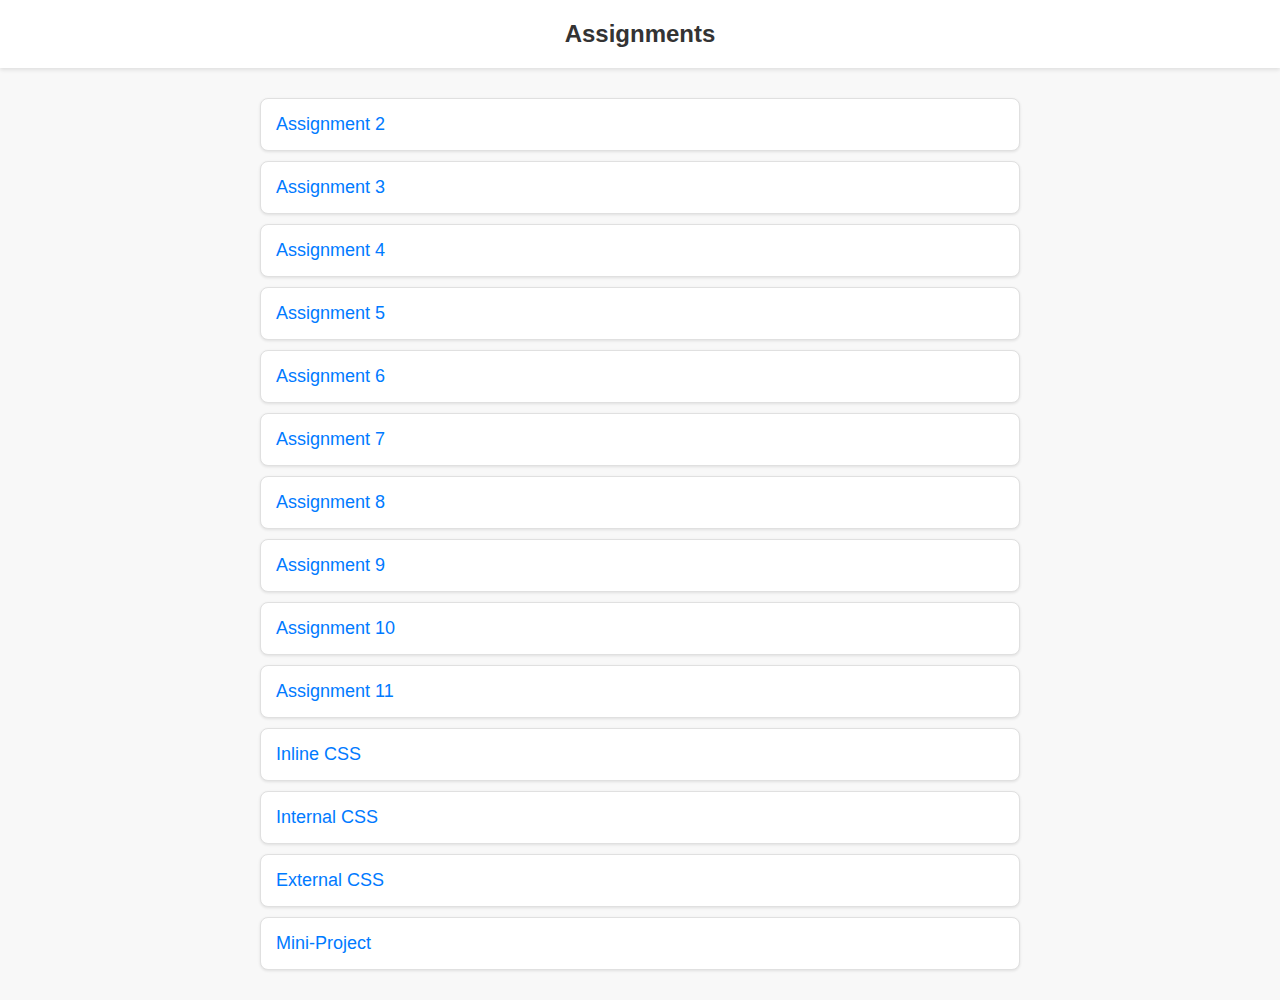
<file: index.html>
<!DOCTYPE html>
<html lang="en">
<head>
    <meta charset="UTF-8">
    <meta name="viewport" content="width=device-width, initial-scale=1.0">
    <title>Assignments</title>
    <style>
        /* General Reset */
        * {
            margin: 0;
            padding: 0;
            box-sizing: border-box;
        }

        body {
            font-family: -apple-system, BlinkMacSystemFont, "Segoe UI", Roboto, "Helvetica Neue", Arial, sans-serif;
            background-color: #f8f8f8;
            margin: 0;
            padding: 0;
        }

        header {
            background-color: #ffffff;
            box-shadow: 0 2px 4px rgba(0, 0, 0, 0.1);
            padding: 20px;
            text-align: center;
        }

        header h1 {
            font-size: 24px;
            font-weight: 600;
            color: #333333;
        }

        main {
            padding: 20px;
            max-width: 800px;
            margin: 0 auto;
        }

        ul {
            list-style-type: none;
            padding: 0;
            margin: 0;
        }

        li {
            margin: 10px 0;
            background-color: #ffffff;
            border: 1px solid #e0e0e0;
            border-radius: 8px;
            box-shadow: 0 1px 3px rgba(0, 0, 0, 0.1);
            overflow: hidden;
        }

        li a {
            display: block;
            padding: 15px;
            font-size: 18px;
            color: #007aff;
            text-decoration: none;
            transition: background-color 0.3s, color 0.3s;
        }

        li a:hover {
            background-color: #f0f0f0;
            color: #0056b3;
        }

        footer {
            text-align: center;
            padding: 20px;
            font-size: 14px;
            color: #888888;
            background-color: #ffffff;
            border-top: 1px solid #e0e0e0;
            margin-top: 20px;
        }
    </style>
</head>
<body>
    <header>
        <h1>Assignments</h1>
    </header>
    <main>
        <ul>
            <li><a href="Assignment2.html">Assignment 2</a></li>
            <li><a href="Assignment3.html">Assignment 3</a></li>
            <li><a href="Assignment4.html">Assignment 4</a></li>
            <li><a href="Assignment5.html">Assignment 5</a></li>
            <li><a href="Assignment6.html">Assignment 6</a></li>
            <li><a href="Assignment7.html">Assignment 7</a></li>
            <li><a href="Assignment8.html">Assignment 8</a></li>
            <li><a href="Assignment9.html">Assignment 9</a></li>
            <li><a href="Assignment10.html">Assignment 10</a></li>
            <li><a href="Assignment11.html">Assignment 11</a></li>
            <li><a href="inline-css.html">Inline CSS</a></li>
            <li><a href="internal-css.html">Internal CSS</a></li>
            <li><a href="external-css.html">External CSS</a></li>
            <li><a href="Miniproject.html">Mini-Project</a></li>
            
        </ul>
    </main>
</body>
</html>
</file>
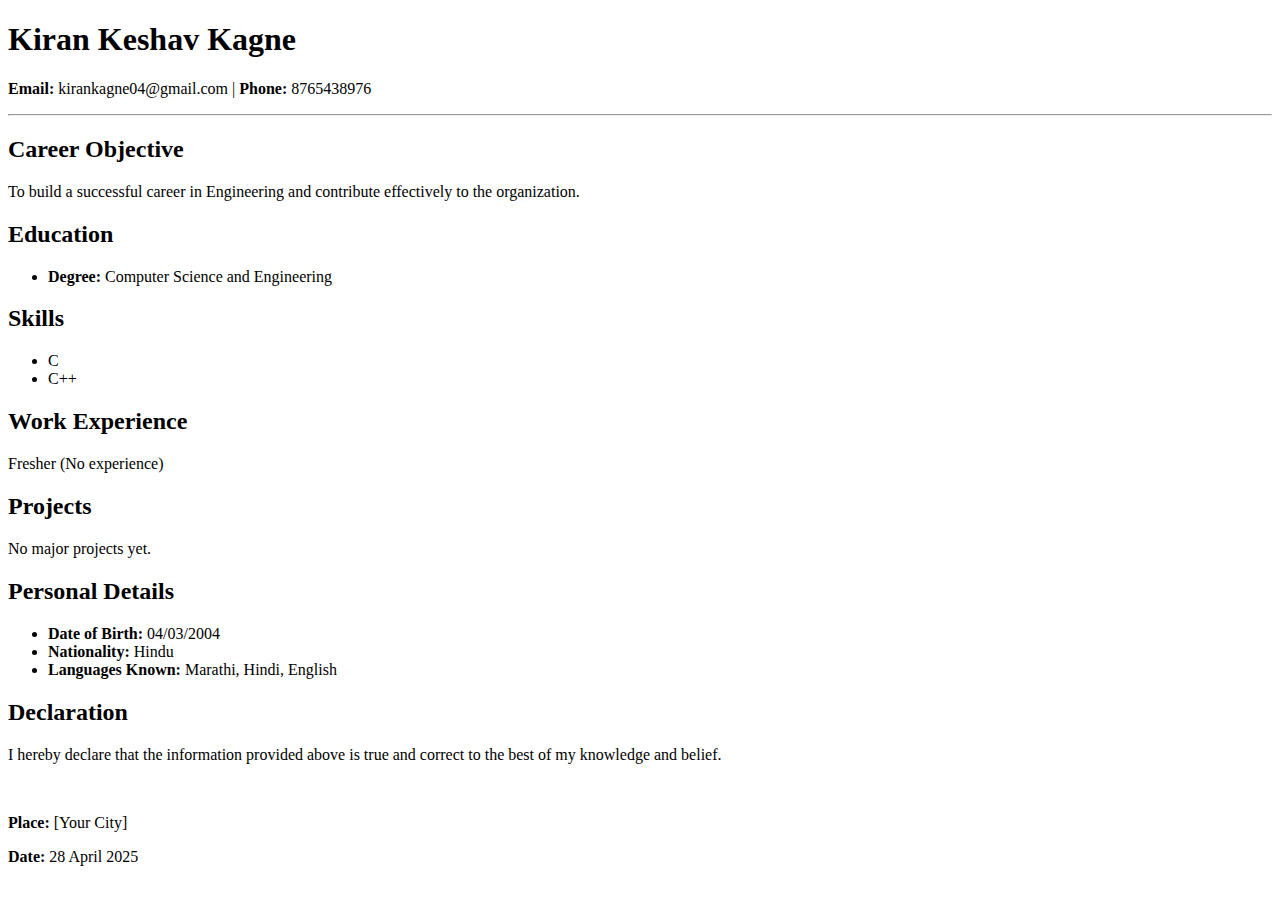
<file: Assignment10.html>
<!DOCTYPE html>
<html>
<head>
    <title>Kiran Keshav Kagne - Resume</title>
</head>
<body>
    <h1>Kiran Keshav Kagne</h1>
    <p><strong>Email:</strong> kirankagne04@gmail.com | <strong>Phone:</strong> 8765438976</p>
    <hr>

    <h2>Career Objective</h2>
    <p>To build a successful career in Engineering and contribute effectively to the organization.</p>

    <h2>Education</h2>
    <ul>
        <li><strong>Degree:</strong> Computer Science and Engineering</li>
    </ul>

    <h2>Skills</h2>
    <ul>
        <li>C</li>
        <li>C++</li>
    </ul>

    <h2>Work Experience</h2>
    <p>Fresher (No experience)</p>

    <h2>Projects</h2>
    <p>No major projects yet.</p>

    <h2>Personal Details</h2>
    <ul>
        <li><strong>Date of Birth:</strong> 04/03/2004</li>
        <li><strong>Nationality:</strong> Hindu</li>
        <li><strong>Languages Known:</strong> Marathi, Hindi, English</li>
    </ul>

    <h2>Declaration</h2>
    <p>I hereby declare that the information provided above is true and correct to the best of my knowledge and belief.</p>

    <br>
    <p><strong>Place:</strong> [Your City]</p>
    <p><strong>Date:</strong> 28 April 2025</p>
</body>
</html>
</file>
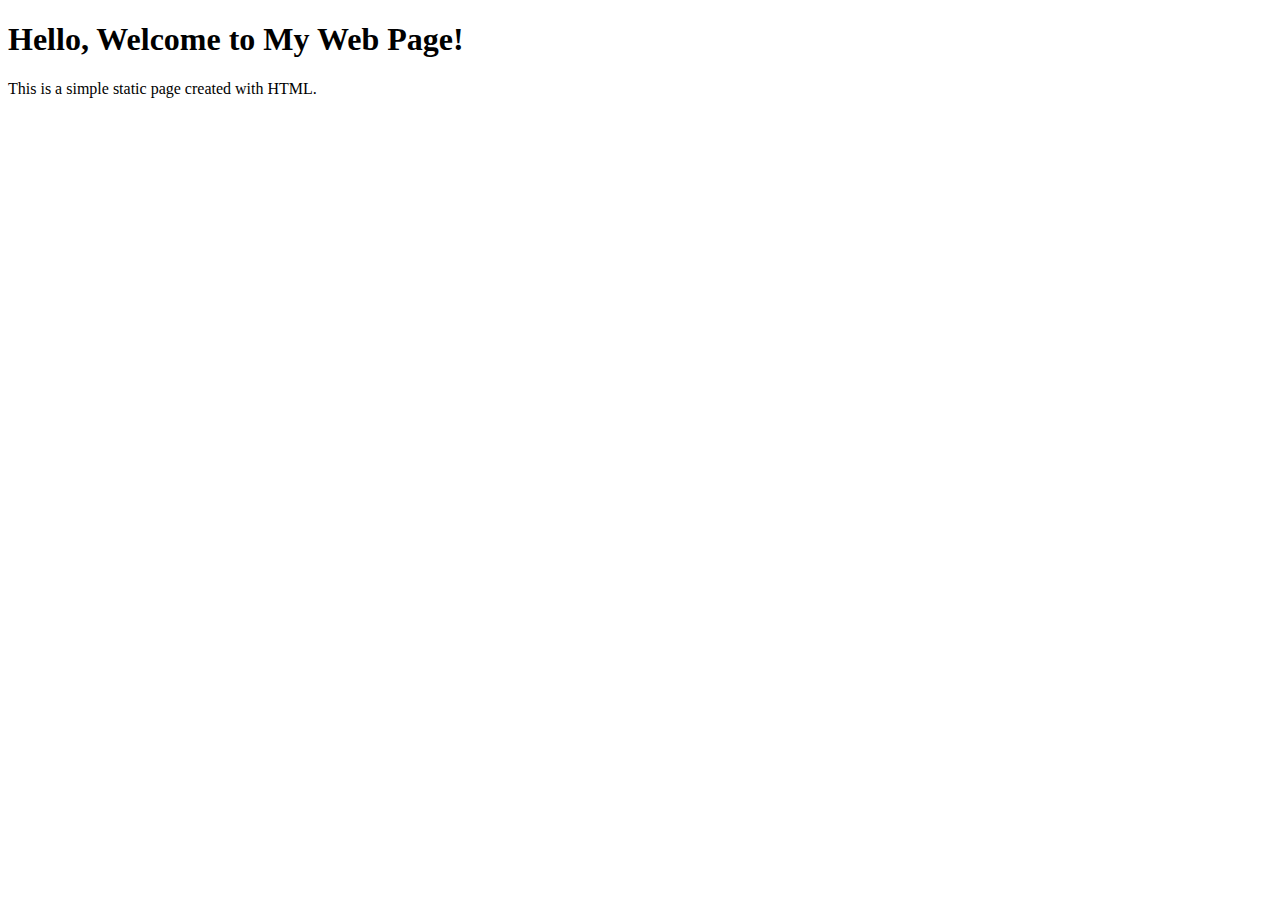
<file: Assignment2.html>
<!DOCTYPE html>
<html>
<head>
    <title>Simple Web Page</title>
</head>
<body>
    <h1>Hello, Welcome to My Web Page!</h1>
    <p>This is a simple static page created with HTML.</p>
</body>
</html>
</file>
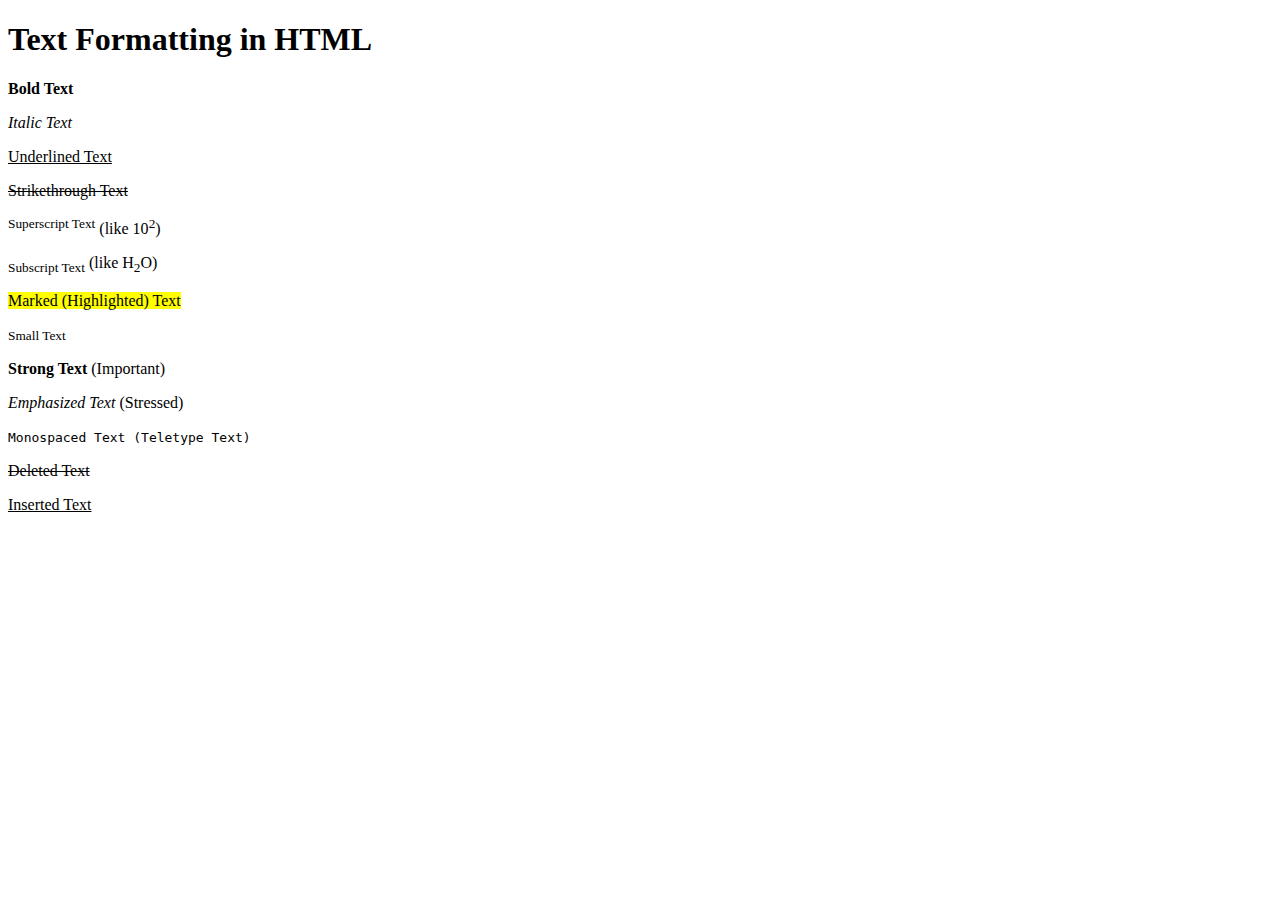
<file: Assignment3.html>
<!DOCTYPE html>
<html>
<head>
    <title>Text Formatting Tags</title>
</head>
<body>
    <h1>Text Formatting in HTML</h1>

    <p><b>Bold Text</b></p>
    <p><i>Italic Text</i></p>
    <p><u>Underlined Text</u></p>
    <p><strike>Strikethrough Text</strike></p>
    <p><sup>Superscript Text</sup> (like 10<sup>2</sup>)</p>
    <p><sub>Subscript Text</sub> (like H<sub>2</sub>O)</p>
    <p><mark>Marked (Highlighted) Text</mark></p>
    <p><small>Small Text</small></p>
    <p><strong>Strong Text</strong> (Important)</p>
    <p><em>Emphasized Text</em> (Stressed)</p>
    <p><tt>Monospaced Text (Teletype Text)</tt></p>
    <p><del>Deleted Text</del></p>
    <p><ins>Inserted Text</ins></p>

</body>
</html>
</file>
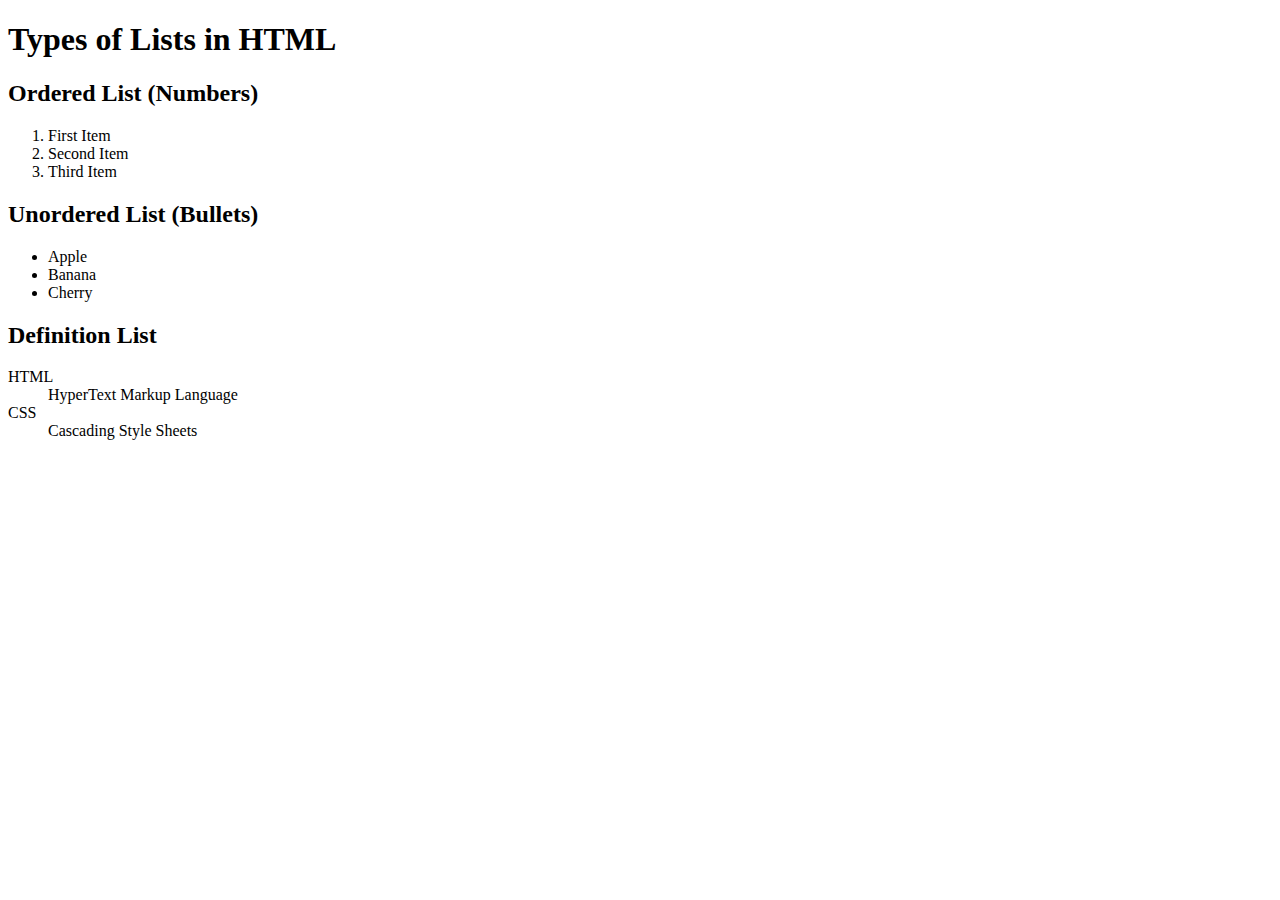
<file: Assignment4.html>
<!DOCTYPE html>
<html>
<head>
    <title>HTML Lists Example</title>
</head>
<body>
    <h1>Types of Lists in HTML</h1>

    <h2>Ordered List (Numbers)</h2>
    <ol>
        <li>First Item</li>
        <li>Second Item</li>
        <li>Third Item</li>
    </ol>

    <h2>Unordered List (Bullets)</h2>
    <ul>
        <li>Apple</li>
        <li>Banana</li>
        <li>Cherry</li>
    </ul>

    <h2>Definition List</h2>
    <dl>
        <dt>HTML</dt>
        <dd>HyperText Markup Language</dd>

        <dt>CSS</dt>
        <dd>Cascading Style Sheets</dd>
    </dl>
</body>
</html>
</file>
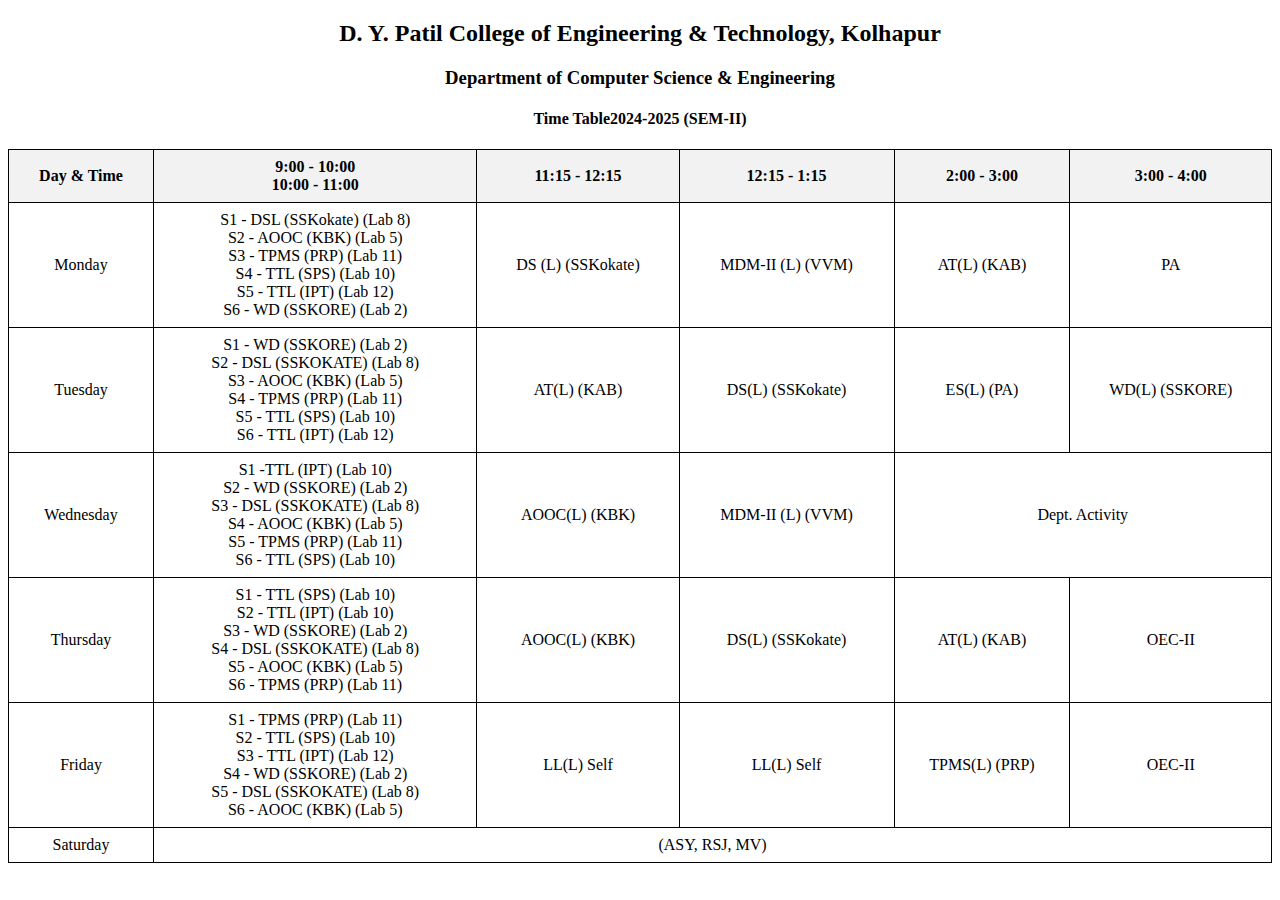
<file: Assignment7.html>
<!DOCTYPE html>
<html>
<head>
    <title>Timetable</title>
    <style>
        table {
            width: 100%;
            border-collapse: collapse;
            text-align: center;
        }
        th, td {
            border: 1px solid black;
            padding: 8px;
        }
        th {
            background-color: #f2f2f2;
        }
    </style>
</head>
<body>

<center><h2>D. Y. Patil College of Engineering & Technology, Kolhapur </h2>
    <h3>Department of Computer Science & Engineering </h3>
    <h4>Time Table2024-2025 (SEM-II) </h4></center>
    
    <table>
        <tr>
            <th>Day & Time</th>
            <th>9:00 - 10:00<br>
              10:00 - 11:00</th>
            <th>11:15 - 12:15</th>
            <th>12:15 - 1:15</th>
            <th>2:00 - 3:00</th>
            <th>3:00 - 4:00</th>
        </tr>
        <tr>
            <td>Monday</td>
            <td>S1 - DSL (SSKokate) (Lab 8)<br>
                S2 - AOOC (KBK) (Lab 5)<br>
                S3 - TPMS (PRP) (Lab 11)<br>
                S4 - TTL (SPS) (Lab 10)<br>
                S5 - TTL (IPT) (Lab 12)<br>
                S6 - WD (SSKORE) (Lab 2)</td>      
            <td>DS (L) (SSKokate)</td>
            <td>MDM-II (L) (VVM)</td>
            <td>AT(L) (KAB)</td>
            <td>PA</td>
        </tr>
        <tr>
            <td>Tuesday</td>
            <td>S1 - WD (SSKORE) (Lab 2)<br>
                S2 - DSL (SSKOKATE) (Lab 8)<br>
                S3 - AOOC (KBK) (Lab 5)<br>
                S4 - TPMS (PRP) (Lab 11)<br>
                S5 - TTL (SPS) (Lab 10)<br>
                S6 - TTL (IPT) (Lab 12)</td>
            <td>AT(L) (KAB)</td>
            <td>DS(L) (SSKokate)</td>
            <td>ES(L) (PA)</td>
            <td>WD(L) (SSKORE)</td>
        </tr>
        <tr>
            <td>Wednesday</td>
            <td>S1 -TTL (IPT) (Lab 10)<br>
                S2 - WD (SSKORE) (Lab 2)<br>
                S3 - DSL (SSKOKATE) (Lab 8)<br>
                S4 - AOOC (KBK) (Lab 5)<br>
                S5 - TPMS (PRP) (Lab 11)<br>
                S6 - TTL (SPS) (Lab 10)</td>
            <td>AOOC(L) (KBK)</td>
            <td>MDM-II (L) (VVM)</td>
            <td colspan="2">Dept. Activity</td>
        </tr>
        <tr>
            <td>Thursday</td>
            <td>S1 - TTL (SPS) (Lab 10)<br>
                S2 - TTL (IPT) (Lab 10)<br>
                S3 - WD (SSKORE) (Lab 2)<br>
                S4 - DSL (SSKOKATE) (Lab 8)<br>
                S5 - AOOC (KBK) (Lab 5)<br>
                S6 - TPMS (PRP) (Lab 11)</td>
            <td>AOOC(L) (KBK)</td>
            <td>DS(L) (SSKokate)</td>
            <td>AT(L) (KAB)</td>
            <td>OEC-II</td>
        </tr>
        <tr>
            <td>Friday</td>
            <td>S1 - TPMS (PRP) (Lab 11)<br>
                S2 - TTL (SPS) (Lab 10)<br>
                S3 - TTL (IPT) (Lab 12)<br>
                S4 - WD (SSKORE) (Lab 2)<br>
                S5 - DSL (SSKOKATE) (Lab 8)<br>
                S6 - AOOC (KBK) (Lab 5)</td>
            <td>LL(L) Self</td>
            <td>LL(L) Self</td>
            <td>TPMS(L) (PRP)</td>
            <td>OEC-II</td>
        </tr>
        <tr>
            <td>Saturday</td>
            <td colspan="6">(ASY, RSJ, MV)</td>
        </tr>
    </table>

</body>
</html>
</file>
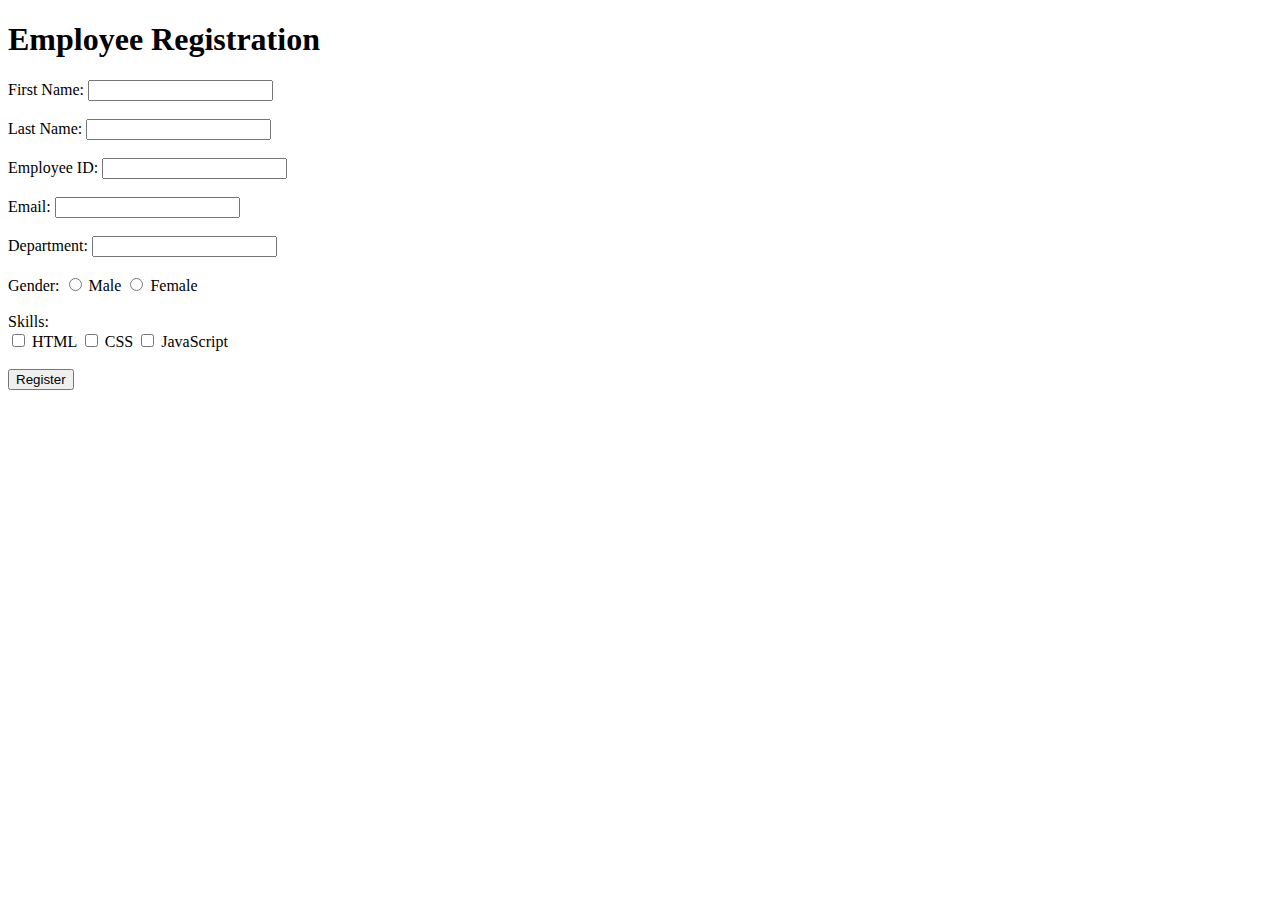
<file: Assignment9.html>
<!DOCTYPE html>
<html>
<head>
    <title>Employee Registration Form</title>
</head>
<body>
    <h1>Employee Registration</h1>
    <form>
        <label>First Name:</label>
        <input type="text" name="firstname"><br><br>

        <label>Last Name:</label>
        <input type="text" name="lastname"><br><br>

        <label>Employee ID:</label>
        <input type="text" name="empid"><br><br>

        <label>Email:</label>
        <input type="email" name="email"><br><br>

        <label>Department:</label>
        <input type="text" name="department"><br><br>

        <label>Gender:</label>
        <input type="radio" name="gender" value="male"> Male
        <input type="radio" name="gender" value="female"> Female<br><br>

        <label>Skills:</label><br>
        <input type="checkbox" name="skill" value="html"> HTML
        <input type="checkbox" name="skill" value="css"> CSS
        <input type="checkbox" name="skill" value="js"> JavaScript<br><br>

        <input type="submit" value="Register">
    </form>
</body>
</html>
</file>
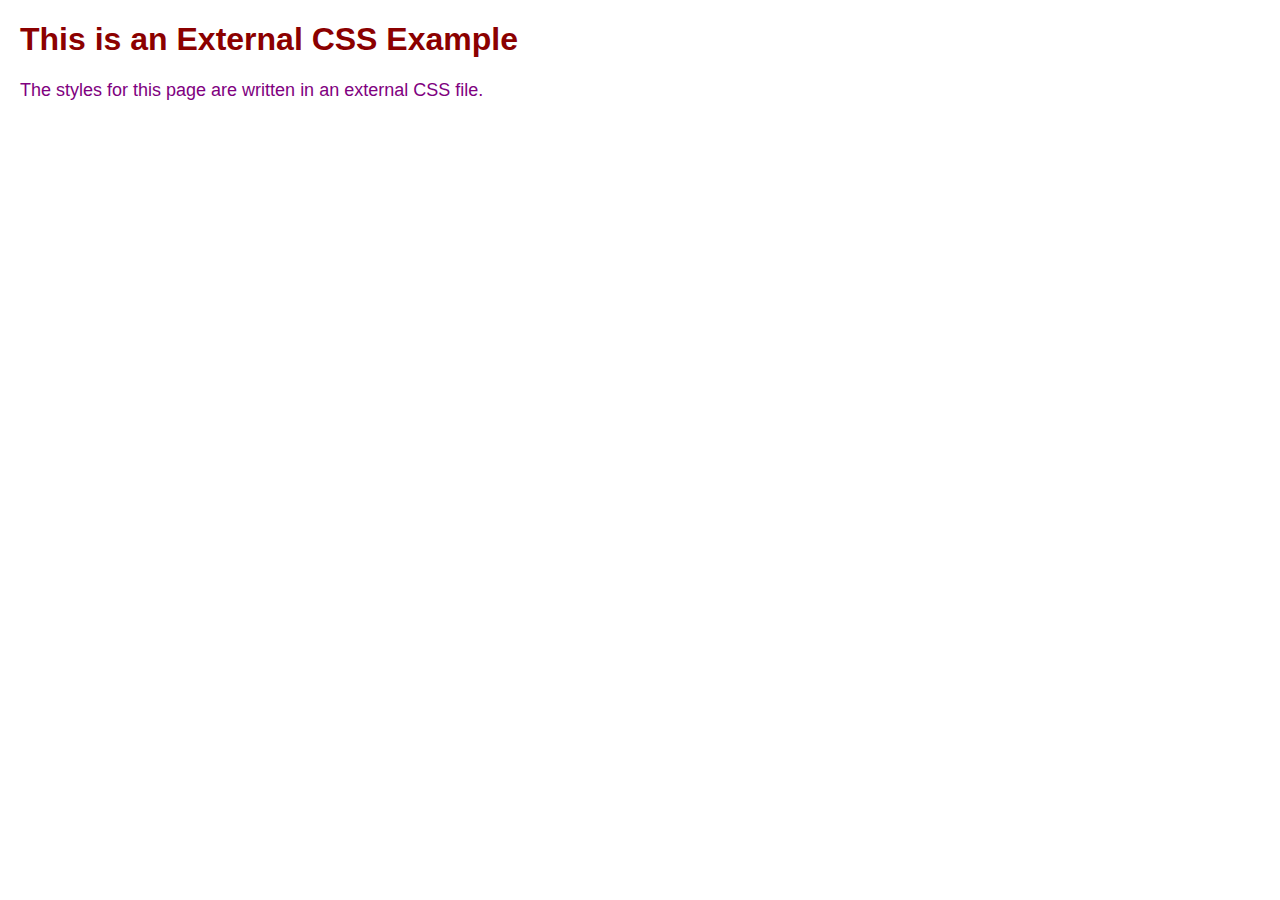
<file: external-css.html>
<!DOCTYPE html>
<html lang="en">
<head>
    <meta charset="UTF-8">
    <meta name="viewport" content="width=device-width, initial-scale=1.0">
    <title>External CSS Example</title>
    <link rel="stylesheet" href="styles.css">
</head>
<body>
    <h1>This is an External CSS Example</h1>
    <p>The styles for this page are written in an external CSS file.</p>
</body>
</html>
</file>
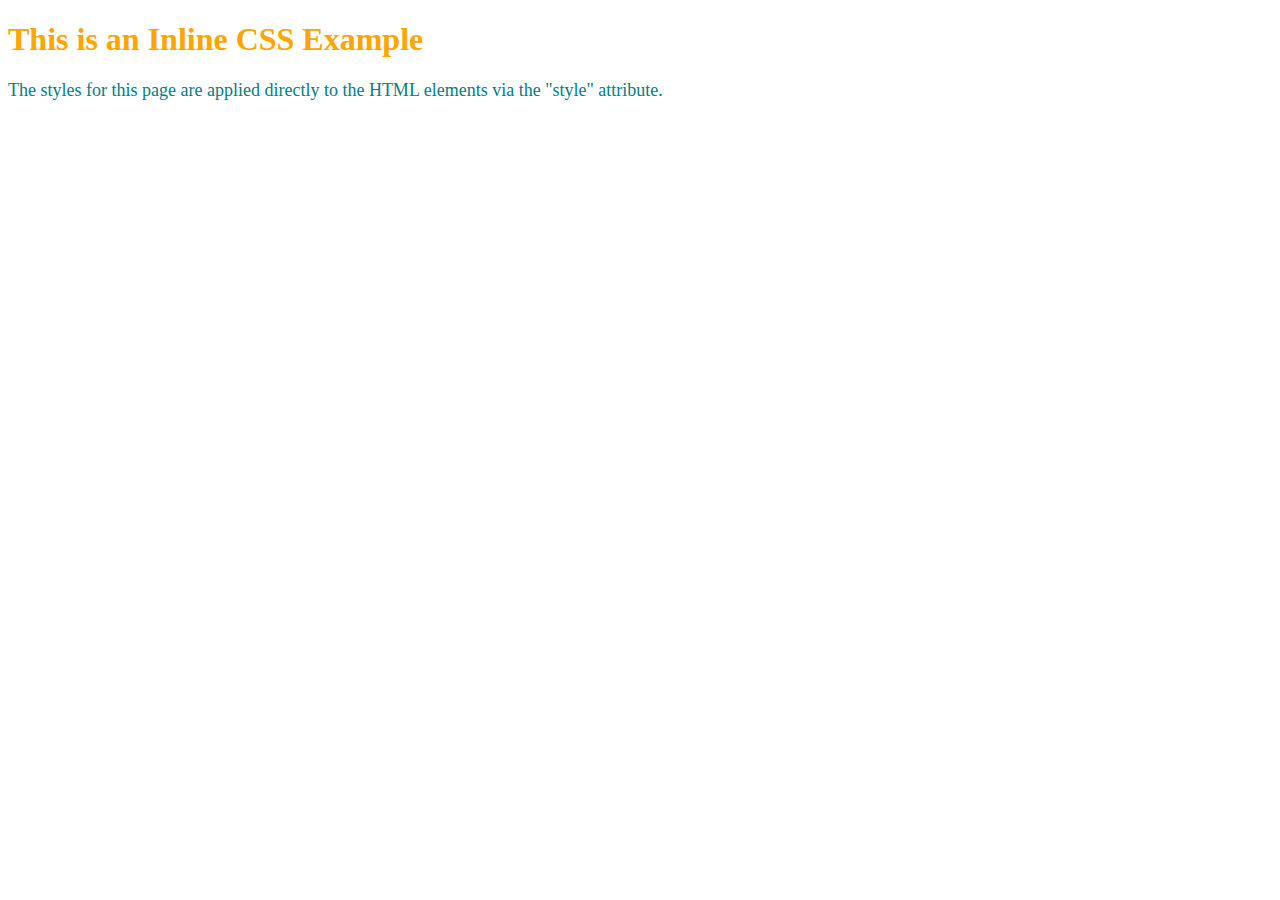
<file: inline-css.html>
<!DOCTYPE html>
<html lang="en">
<head>
    <meta charset="UTF-8">
    <meta name="viewport" content="width=device-width, initial-scale=1.0">
    <title>Inline CSS Example</title>
</head>
<body>
    <h1 style="color: orange;">This is an Inline CSS Example</h1>
    <p style="color: teal; font-size: 18px;">The styles for this page are applied directly to the HTML elements via the "style" attribute.</p>
</body>
</html>
</file>
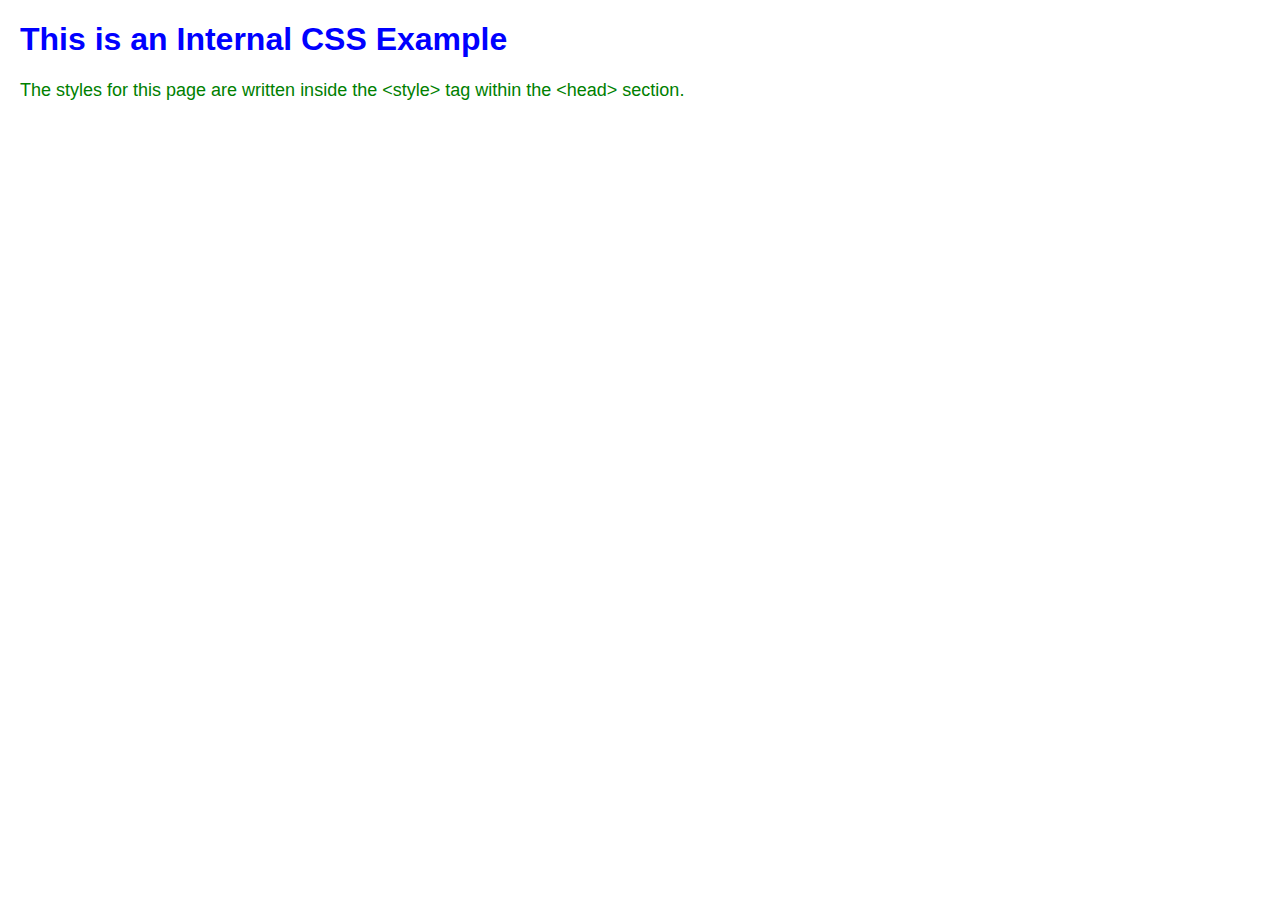
<file: internal-css.html>
<!DOCTYPE html>
<html lang="en">
<head>
    <meta charset="UTF-8">
    <meta name="viewport" content="width=device-width, initial-scale=1.0">
    <title>Internal CSS Example</title>
    <style>
        body {
            font-family: Arial, sans-serif;
            margin: 20px;
        }
        h1 {
            color: blue;
        }
        p {
            color: green;
            font-size: 18px;
        }
    </style>
</head>
<body>
    <h1>This is an Internal CSS Example</h1>
    <p>The styles for this page are written inside the &lt;style&gt; tag within the &lt;head&gt; section.</p>
</body>
</html>
</file>
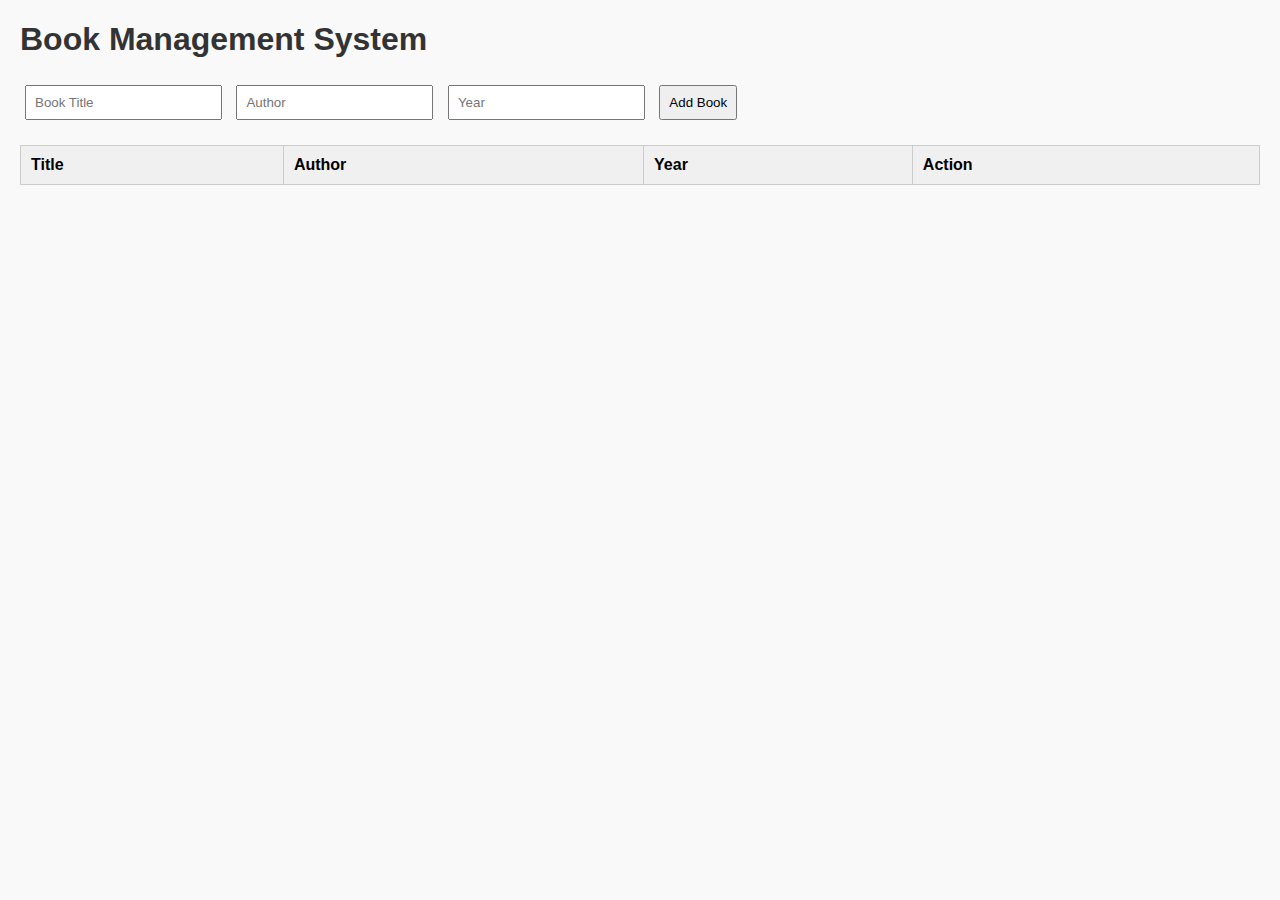
<file: Miniproject.html>
<!DOCTYPE html>
<html lang="en">
<head>
  <meta charset="UTF-8" />
  <meta name="viewport" content="width=device-width, initial-scale=1.0" />
  <title>Book Management</title>
  <style>
    body {
      font-family: Arial, sans-serif;
      margin: 20px;
      background-color: #f9f9f9;
    }
    h1 {
      color: #333;
    }
    form {
      margin-bottom: 20px;
    }
    input, button {
      padding: 8px;
      margin: 5px;
    }
    table {
      width: 100%;
      border-collapse: collapse;
      background-color: white;
    }
    th, td {
      border: 1px solid #ccc;
      padding: 10px;
      text-align: left;
    }
    th {
      background-color: #f0f0f0;
    }
    .delete-btn {
      color: white;
      background-color: red;
      border: none;
      padding: 5px 10px;
      cursor: pointer;
    }
  </style>
</head>
<body>

  <h1>Book Management System</h1>
  
  <form id="bookForm">
    <input type="text" id="title" placeholder="Book Title" required />
    <input type="text" id="author" placeholder="Author" required />
    <input type="number" id="year" placeholder="Year" required />
    <button type="submit">Add Book</button>
  </form>

  <table id="bookTable">
    <thead>
      <tr>
        <th>Title</th>
        <th>Author</th>
        <th>Year</th>
        <th>Action</th>
      </tr>
    </thead>
    <tbody></tbody>
  </table>

  <script>
    const bookForm = document.getElementById("bookForm");
    const bookTable = document.getElementById("bookTable").getElementsByTagName("tbody")[0];

    bookForm.addEventListener("submit", function(event) {
      event.preventDefault();

      const title = document.getElementById("title").value;
      const author = document.getElementById("author").value;
      const year = document.getElementById("year").value;

      const row = bookTable.insertRow();
      row.innerHTML = `
        <td>${title}</td>
        <td>${author}</td>
        <td>${year}</td>
        <td><button class="delete-btn" onclick="deleteRow(this)">Delete</button></td>
      `;

      bookForm.reset();
    });

    function deleteRow(button) {
      const row = button.parentElement.parentElement;
      row.remove();
    }
  </script>

</body>
</html>
</file>
<file: styles.css>
body {
    font-family: Arial, sans-serif;
    margin: 20px;
}

h1 {
    color: darkred;
}

p {
    color: purple;
    font-size: 18px;
}
</file>
